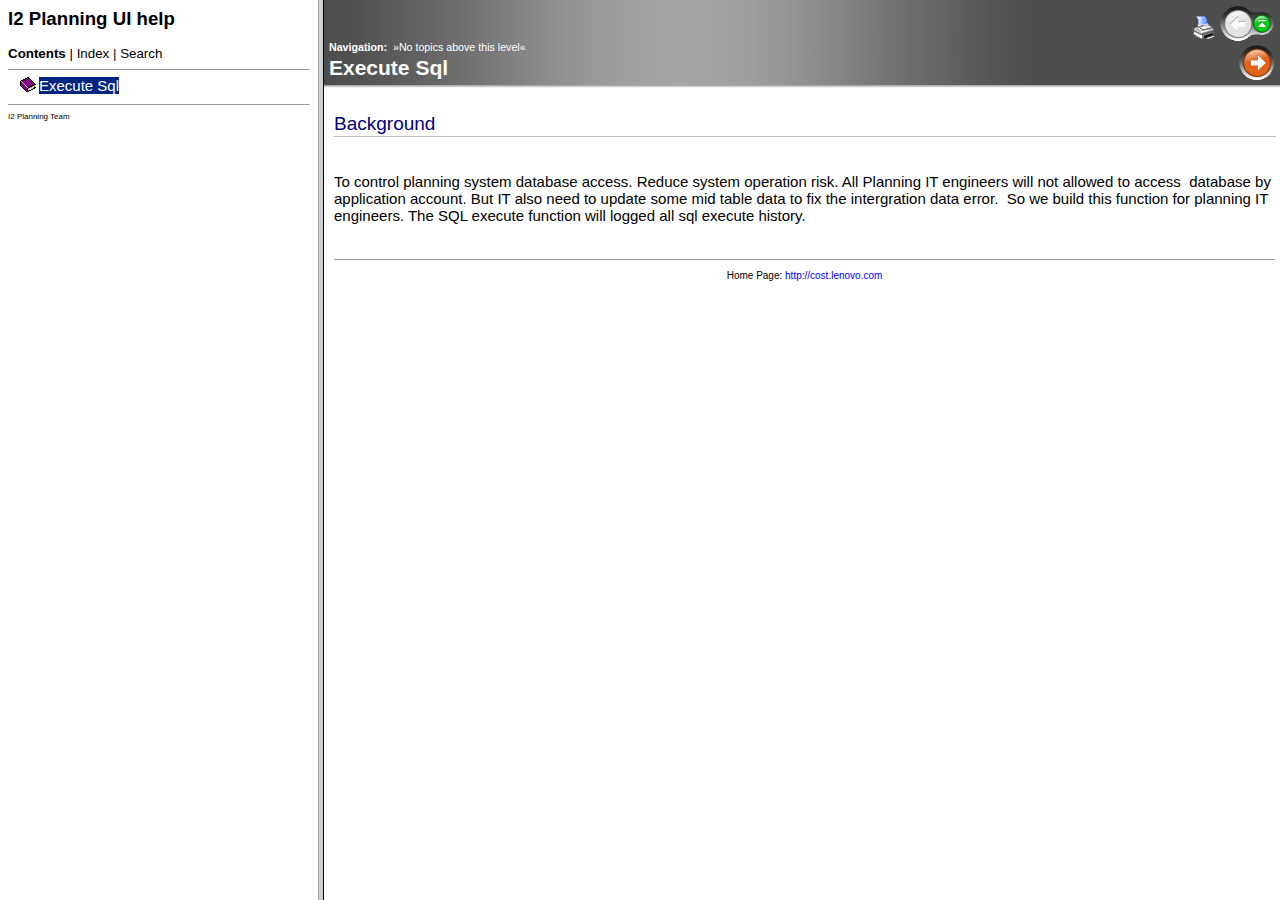
<file: HelpPublish/index.html>
﻿<!DOCTYPE HTML PUBLIC "-//W3C//DTD HTML 4.01 Frameset//EN"
  "http://www.w3.org/TR/html4/frameset.dtd">
<html>
<!-- saved from url=(0029)http://www.helpandmanual.com/ -->
<head>
<title>I2 Planning UI help</title>
<meta http-equiv="Content-Type" content="text/html; charset=UTF-8">
<script type="text/javascript" src="i2_planning_ui_help_navigation.js"></script>
<script type="text/javascript">
<!--
var defaulttopic="execute_sql.htm";
if (location.href.lastIndexOf("?") > 0) defaulttopic=location.href.substring(location.href.lastIndexOf("?")+1,location.href.length).replace(/:/g,"");
document.write('<frameset cols="25%,*" frameborder="1" framespacing="1">');
if (document.getElementById) {
  document.write('<frame name="hmnavigation" src="i2_planning_ui_help_content_dyn.html" title="Navigation frame">'); }
else {
  document.write('<frame name="hmnavigation" src="i2_planning_ui_help_content_static.html" title="Navigation frame">'); }
document.write('<frame name="hmcontent" src="' + defaulttopic + '" title="Content frame">');
document.write('</frameset>');
//-->
</script>
</head>
<noscript>
  <frameset cols="25%,*" frameborder="1" framespacing="1">
    <frame name="hmnavigation" src="i2_planning_ui_help_content_static.html" title="Navigation frame">
    <frame name="hmcontent" src="execute_sql.htm" title="Content frame">
    <noframes>
      This page requires frames<br><a href="i2_planning_ui_help_content_static.html">Click here to view the table of contents without frames</a>
    </noframes>
  </frameset>
</noscript>
</html>
</file>
